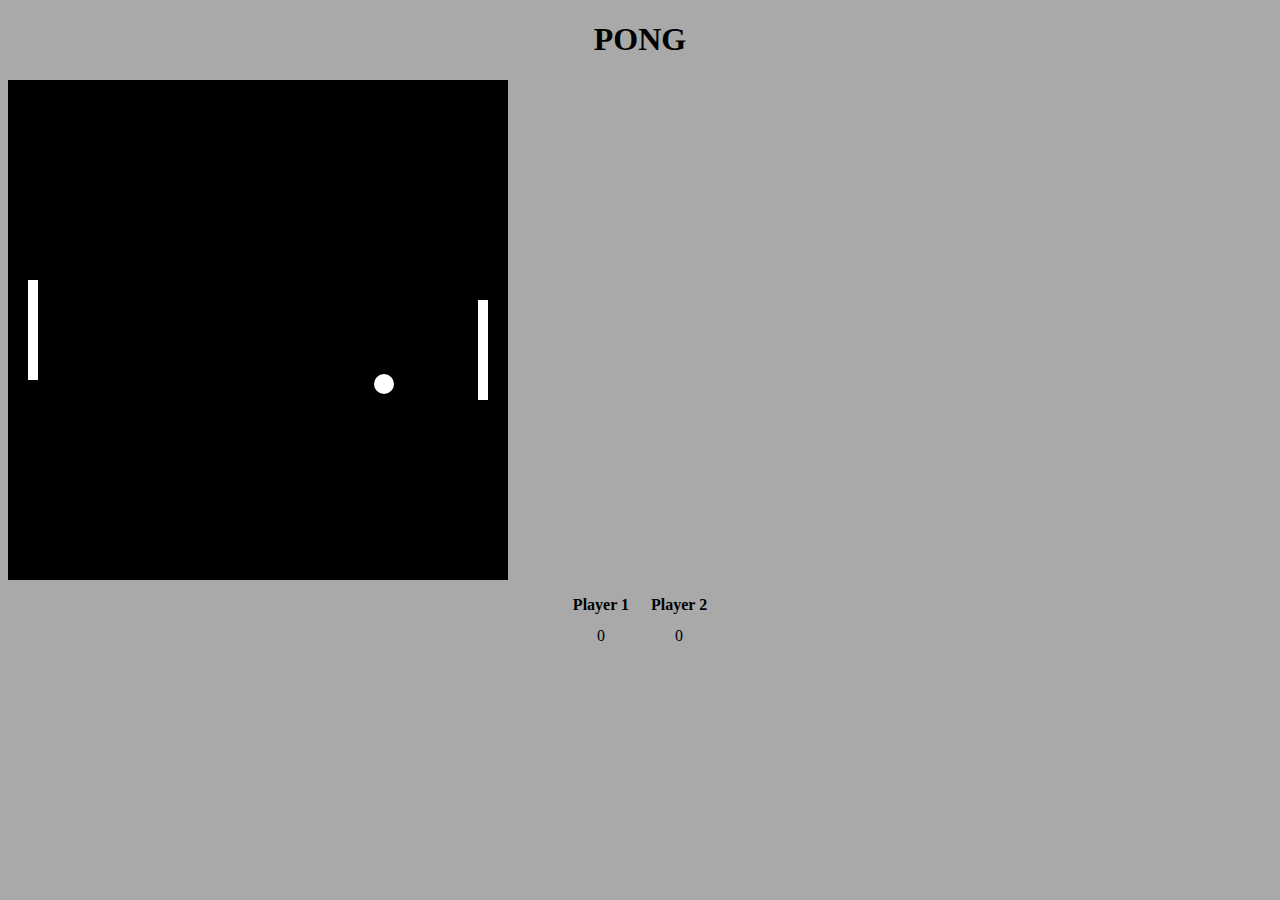
<file: pong/index.html>
<!DOCTYPE html>
<html lang="en">
<head>
  <meta charset="UTF-8">
  <meta name="viewport" content="width=device-width, initial-scale=1.0">
  <title>Pong</title>
  <style>
    html {
      background-color: darkgrey;
    }
    h1, table {
      text-align: center;
      margin-left: auto;
      margin-right: auto;
    }
    table th {
      padding: 10px;
    }
  </style>
</head>
<body>
  <div class="container">
    <h1>PONG</h1>
    <canvas id="gameCanvas" height="500" width="500"></canvas>
    <table class="score-table">
      <thead>
        <tr>
          <th>Player 1</th>
          <th>Player 2</th>                  
        </tr>
      </thead>
      <tbody id="scores">
        <td id="p1">0</td>
        <td id="p2">0</td>
      </tbody>
    </table>
  </div>
  
  <script src="./graphicsCommon.js"></script>
  <script src="./actions.js"></script>
  <script src="./utils.js"></script>
  <script src="./game.js"></script>
</body>
</html>
</file>
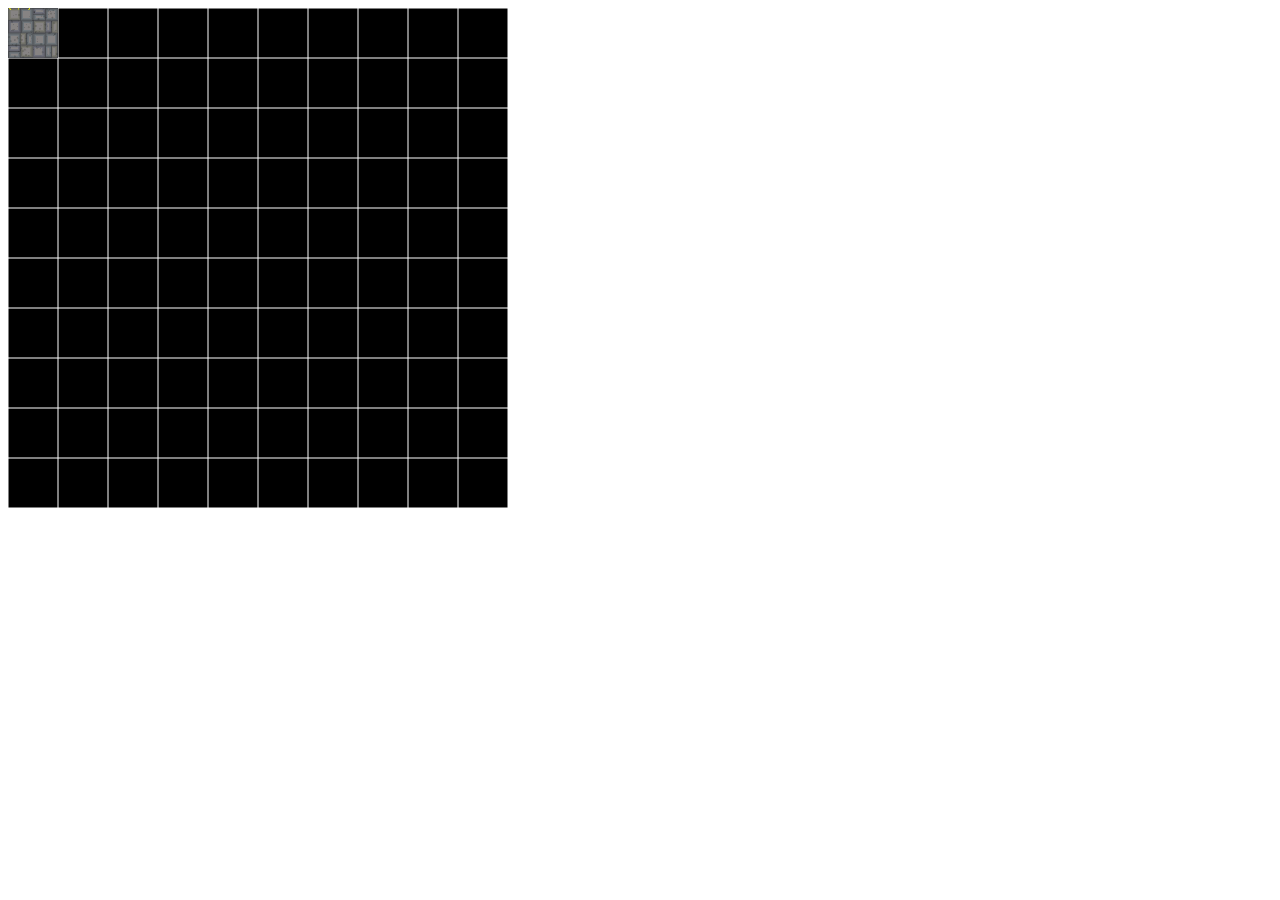
<file: sandbox/index.html>
<!DOCTYPE html>
<html lang="en">
<head>
  <meta charset="UTF-8">
  <meta name="viewport" content="width=device-width, initial-scale=1.0">
  <title>sandbox</title>
</head>
<body>
  <canvas id="gameCanvas" height="500" width="500"></canvas>
  <script src="./app.js"></script>
  <script src="./js/graphicsCommon.js"></script>
</body>
</html>
</file>
